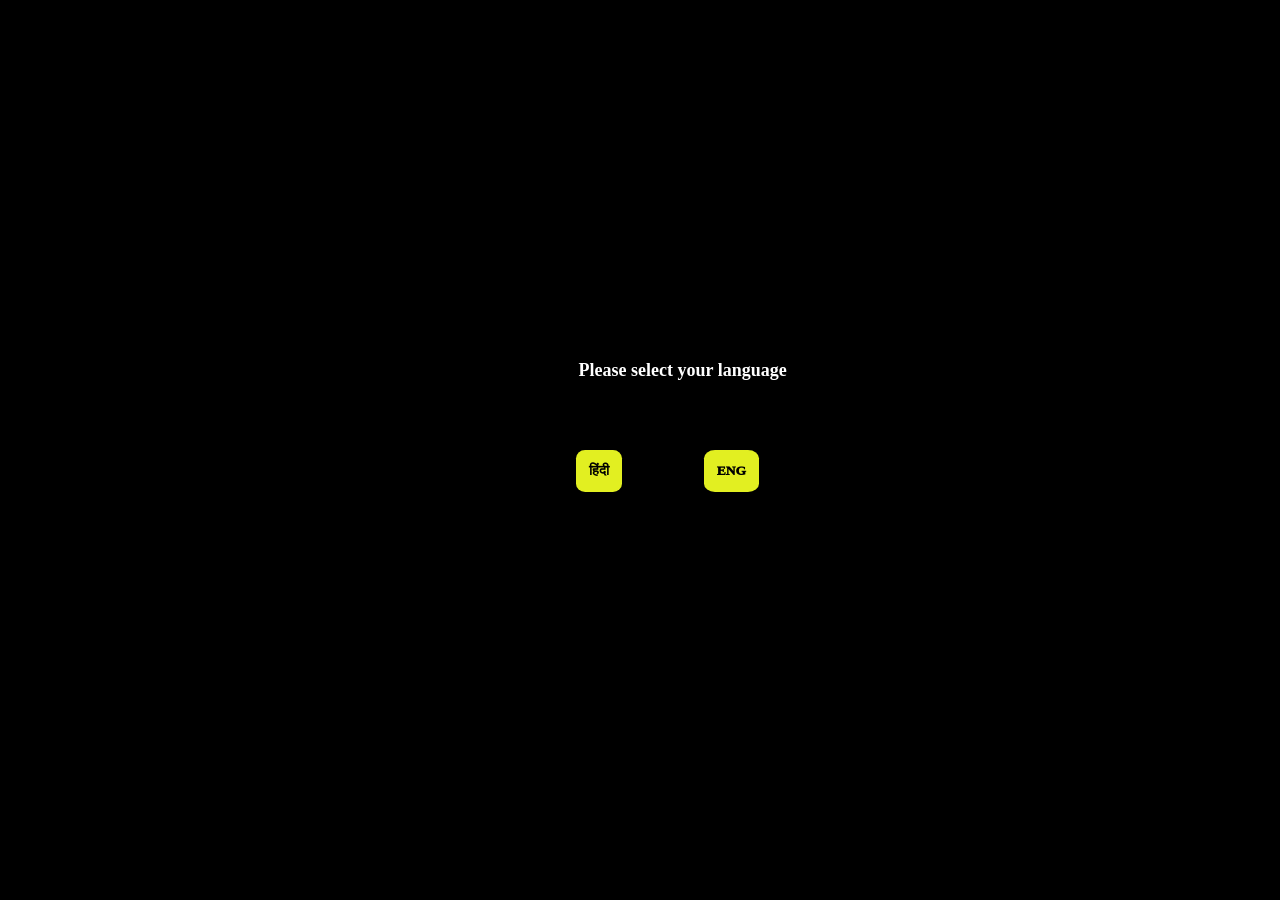
<file: simulation/index.html>
<!DOCTYPE html>
<html lang="en">
<head>
    <meta charset="UTF-8">
    <meta name="viewport" content="width=device-width, initial-scale=1.0">
    <title>Document</title>
    <link rel="stylesheet" href="css/style.css">
</head>
<body> 
    <main class="main">
        <div class="header">
                <h1> Determination of percentage composition of sugar solution from viscosity measurment. </h1>
        </div>
        <div class="footer">
            <div class="simulate" id="simulator">
                <img id="lab" src="images/lab.png" alt="">
                <img id="zlab" src="images/zoomlab.png" alt="">
            </div>
        
            <div id="work">
                <img id="funnel" src="images/funnel.png" alt="">
                <img id="funnel2" src="images/funnel.png" alt="">
                <img id="machine" onclick="machine()" src="images/weighing-scale.png" alt="">
                <img id="pdish" onclick="pdish()" src="images/edish.png" alt="">
                <img id="edish" onclick="edish()" src="images/edish.png" alt="">
                <img id="spatula" onclick="spatula()" src="images/spatula.png" alt="">
                <img id="fspatula" onclick="fspatula()" src="images/fspatula.png" alt="">
                <img id="pow" src="images/powder.png" alt="">
                <img id="pow1" src="images/powder.png" alt="">
                <img id="pow1c" src="images/powder.png" alt="">
                <img id="pow2" src="images/powder.png" alt="">
                <img id="pip60" onclick="pipette60()" src="images/pip-60.png" alt="">
                <img id="pip40" onclick="pipette40()" src="images/pip-40.png" alt="">
                <img id="pip30" onclick="pipette30()" src="images/pip-30.png" alt="">
                <img id="pip20" onclick="pipette20()" src="images/pip-20.png" alt="">
                <img id="pip10" onclick="pipette10()" src="images/pip-10.png" alt="">
                <img id="pip45" onclick="pipette45()" src="images/pip-40.png" alt="">
                <img id="pip5" onclick="pipette5()" src="images/pip-10.png" alt="">
                <img id="pip" onclick="pipette()" src="images/pippette-new.png" alt="">
                <img id="eflask1" src="images/eflask.png" alt="">
                <img id="eflask2" src="images/eflask.png" alt="">
                <img id="eflask3" src="images/eflask.png" alt="">
                <img id="eflask4" src="images/eflask.png" alt="">
                <img id="sol" src="images/solution.png" alt="">
                <img id="sol5" src="images/sol-5.png" alt="">
                <img id="sol10" src="images/sol-10.png" alt="">
                <img id="sol20" src="images/sol-20.png" alt="">
                <img id="sol40" src="images/sol-40.png" alt="">
                <img id="sol50" src="images/sol-50.png" alt="">
                <img id="solunk" src="images/sol-unknown.png" alt="">
                <img id="waterdrop1" src="images/waterdrop.png" alt="">
                <img id="waterdrop2" src="images/waterdrop.png" alt="">
                <img id="waterdrop3" src="images/waterdrop.png" alt="">
                <img id="waterdropAlt" src="images/waterdrop.png" alt="">
                <img id="viscometer" src="images/viscometer.png" alt="">
                <img id="viscometerfill" src="images/viscofill.png" alt="">
                <img id="viscometersuc1" src="images/viscosuc-1.png" alt="">
                <img id="viscometersuc2" src="images/viscosuc-2.png" alt="">
                <img id="viscometersuc3" src="images/viscosuc-3.png" alt="">
                <img id="viscometerfall1" src="images/viscofall-1.png" alt="">
                <img id="viscometerfall2" src="images/viscofall-2.png" alt="">
                <img id="viscometerfall3" src="images/viscofall-3.png" alt="">
                <img id="viscometerfall4" src="images/viscofall-4.png" alt="">
                <img id="viscometerfall5" src="images/viscofall-5.png" alt="">
                <img id="viscometerfall6" src="images/viscofall-6.png" alt="">
                <img id="viscometerfall7" src="images/viscofall-7.png" alt="">
                <img id="wbeaker" onclick="wbeaker()" src="images/wbeaker.png" alt="">
                <img id="obottle" src="images/obotempty.png" alt="">
                <img id="fobottle" src="images/obotfill.png" alt="">
                <img id="bottle" onclick="bottle()" src="images/bottle.png" alt="">
                <img id="fbottle1" onclick="fbottle1()" src="images/bottle-water.png" alt="">
                <img id="bottle2" src="images/bottle.png" alt=""> 
                <img id="fbottle2" onclick="fbottle2()" src="images/bottle-sugar.png" alt="">
                <button id="start" onclick="start1()" >Start</button>
                <button id="next" onclick="next()" >Next</button>
                <button id="forward" onclick="forward()" >Forward</button>
                <img src="images/distilled_water_flask.png" id="distilledflask" title="conical with distilled water">
                <p id="number"> 0.0 gm</p>
                <button id="on" onclick="on()" ></button>
                <button id="tare" onclick="tare()" ></button>
                <button id="suction" onclick="suction()" ></button>
            </div>

            <h1 id="hovt"></h1>
            <div id="hviscometer"></div>
            <div id="hmachine"></div>
            <div id="hfunnel"></div>
            <div id="hspatula"></div>
            <div id="hpdish"></div>
            <div id="hpow"></div>
            <div id="heflask1"></div>
            <div id="hwbeaker"></div>
            <div id="hbottle"></div>
            <div id="hpip"></div>

            <div id="message">
            <h1 id="ins">Instructions</h1>
            <h1 id="text">lets start the experiment</h1>
            </div>    
        </div>

        <div class="wrapper">
            <p>
            <span class="seconds">00</span>:<span class="tens">00</span>
            </p> <br>
            <button id="btn-start">Start</button>
            <button id="btn-stop">Stop</button>
            <button id="btn-reset">Reset</button>
        </div>
 
    <div id="langselector">        
        <h1 id="lselector">Please select your language</h1>
        <button id="hindi" onclick="hindi1()">हिंदी</button>
        <button id="eng" onclick="eng1()">ENG</button>
    </div>
    </main>
    <script src="js/script.js"></script>
    <script src="js/starting.js"></script>
<script src="../assets/js/iframeResize.js"></script>
        
        </body>
</html>
</file>
<file: simulation/css/style.css>
*{
    margin: 0;
    padding: 0;
    box-sizing: border-box;
}

html{
    height: 100%;
    width: 100%;
    position: relative;
}

body{
    height: 100%;
    width: 100%;
    position: relative;
}

.main{
    width: 100%;
    height: 100%;
    position: relative;
}

.header{
    border: 1px solid black;
    background-color: aqua;
    position: absolute;
    height: 7%;
    width: 100%; 
}

.header h1{
    font-size: 100%;
    text-align: center;
    font-size:2.5vw;
    left:2.3%;
    align-items: center;
    position: absolute;
}

.footer{
    display: flex;
    top: 7%;
    height: 93%;
    width: 100%;
    position: absolute;
    align-items: center;
}

.simulate{
    background-size: cover;
    position: absolute;
    height: 96%;
    width: 77%;
    border: 1px solid black;
    margin-left: 1%;
    margin-top: 0%;
}       

#lab{
    height: 100%;
    width: 100%;
    visibility: visible;
    position: absolute;
 }
    

#work{
    background-size: cover;
    position: relative;
    height: 96%;
    width: 77%;
    border: 1px solid black;
    margin-left: 1%;
    margin-top: 0%;
}


#message{
    margin-left: 1%;
    margin-top: 0%;
    border: 1px solid black;
    background-color: antiquewhite;
    width: 20%;
    height: 96%;
    position: relative;
    text-align: center;
}

#ins{
    font-size: 3.5vw;
    text-align: center;
    font-weight: bold;
    text-decoration: underline;
}

#text{
    font-size: 2.4vw;
    font-weight: 100;
    color: blue;
}

#hindi{
    position:absolute;
    border-radius: 20%;
    padding: 1%;
    font-size: 1.5vh;
    left: 45%;
    top: 50%;
    border: none;
    background-color: rgb(226, 239, 33);
    font-weight: 1000;
    font-family: 'Times New Roman', Times, serif;

}

#hindi:active{
    scale: 0.9;
}

#eng{
    position:absolute;
    border-radius: 20%;
    padding: 1%;
    font-size: 1.5vh;
    left: 55%;
    top: 50%;
    border: none;
    background-color: rgb(226, 239, 33);
    font-weight: 1000;
    font-family: 'Times New Roman', Times, serif;
}

#eng:active{
    scale: 0.9;
}

#lselector{
    justify-content: center;
    align-items: center;
    position: absolute;
    font-size: 2vh;
    color: white;
    left: 45.2%;
    top: 40%;
}

#langselector{
    height: 100%;
    width: 100%;
    background-color: black;
    position: absolute;
    transition: all;
    transition-duration: 1s;
}

/*Hover Elements Starts here*/
#hovt{
    position: absolute;
    font-size: 1.3vw;
    color: black;
    background-color: greenyellow;
    border: 1px solid black;
    transition: all;
    transition-duration: 0.5s;
    visibility: hidden;
}
#hviscometer{
    position: absolute;
    visibility:"visible";
    height: 40%;
    width: 8%;
    top: 21%;
    left: 14.5%;
    /* background-color: black;
    opacity: 50%; */
}
#hmachine
{
    position: absolute;
    visibility: visible;
    height: 11%;
    width: 10%;
    top: 49.9%;
    left: 25.7% ;
    /* background-color: black;
    opacity: 50%; */
     
}
#hfunnel{
    position: absolute;
    visibility: visible;
    height: 7%;
    width: 4%;
    top: 60.5% ;
    left: 47%;
    transition: all;
    transition-duration: 1s;
    /* background-color: black;
    opacity: 50%; */
    
}
#hspatula{
    position: absolute;
    visibility: visible;
    height: 3%;
    width: 11.5%;
    top:62% ;
    left: 35.5%;
    /* background-color: black;
    opacity: 50%; */
}
#hpdish{
    position: absolute;
    visibility: visible;
    height: 3%;
    width: 6%;
    position: absolute;
    top: 58%;
    left: 36.5%;
    /* background-color: black;
    opacity: 50%; */
    
}
#hpow{
    position: absolute;
    visibility: visible;
    height: 4%;
    width: 4%;
    top: 55%;
    left: 37.5%;
    /* background-color: rgb(234, 18, 18);
    opacity: 50%; */
    
}
#heflask1
{
    position: absolute;
    visibility: visible;  
    height: 17%;
    width: 3%;
    top: 43%;
    left: 49.5%;
    /* background-color: black;
    opacity: 50%; */
}
#hwbeaker{
    position: absolute;
    visibility: visible;
    height: 16.5%;
    width: 5%;
    top: 44%;
    left: 54%;
    /* background-color: black;
    opacity: 50%; */
}
#hbottle{
    position: absolute;
    visibility:visible;
    height: 11.5%;
    width: 2.7%;
    top: 49%;
    left:60.3%;
    /* background-color: black;
    opacity: 50%; */
}
#hpip{
    position: absolute;
    visibility: visible;
    height: 2%;
    width:11%;
    top: 63%;
    left: 52%;
    /* background-color: black;
    opacity: 50%;  */
}
/*Hover Elements Ends here*/


#viscometer{
    visibility:"visible";
    height: 40%;
    position: absolute;
    top: 20.7%;
    left: 18%;
}
#viscometerfill{
    visibility:hidden;
    height: 60%;
    position: absolute;
    top: 23%;
    left: 13%;
}
#viscometersuc1{
    visibility:hidden;
    height: 60%;
    position: absolute;
    top: 23%;
    left: 13%;
}
#viscometersuc2{
    visibility:hidden;
    height: 60%;
    position: absolute;
    top: 23%;
    left: 13%;
}
#viscometersuc3{
    visibility:hidden;
    height: 60%;
    position: absolute;
    top: 23%;
    left: 13%;
}
#viscometerfall1{
    visibility:hidden;
    height: 60%;
    position: absolute;
    top: 23%;
    left: 13%;
}
#viscometerfall2{
    visibility:hidden;
    height: 60%;
    position: absolute;
    top: 23%;
    left: 13%;
}
#viscometerfall3{
    visibility:hidden;
    height: 60%;
    position: absolute;
    top: 23%;
    left: 13%;
}
#viscometerfall4{
    visibility:hidden;
    height: 60%;
    position: absolute;
    top: 23%;
    left: 13%;
}
#viscometerfall5{
    visibility:hidden;
    height: 60%;
    position: absolute;
    top: 23%;
    left: 13%;
}
#viscometerfall6{
    visibility:hidden;
    height: 60%;
    position: absolute;
    top: 23%;
    left: 13%;
}
#viscometerfall7{
    visibility:hidden;
    height: 60%;
    position: absolute;
    top: 23%;
    left: 13%;
}

#waterdrop1{
    visibility: hidden;
    height:3%;
    position: absolute;
    top: 34%;
    left: 18.2%;
    transition: all;
    transition-duration: 10s;
}
#waterdrop2{
    visibility: hidden;
    height:3%;
    position: absolute;
    top: 35.5%;
    left: 18.2%;
    transition: all;
    transition-duration: 10s;
}
#waterdrop3{
    visibility: hidden;
    height:3%;
    position: absolute;
    top: 41.2%;
    left: 18.2%;
    transition: all;
    transition-duration: 10s;
}
#waterdropAlt{
    visibility: hidden;
    height:3%;
    position: absolute;
    top: 43%;
    left: 18.2%;
}


#machine
{
    height: 11%;
    width: 13%;
    position: absolute;
    top: 49.9%;
    left: 32% ;
    transition: all;
    transition-duration: 1s;
     
}

#eflask1
{
    height: 17%;
    position: absolute;
    top: 43%;
    left: 62.5%;
    visibility: visible;
    transition: all;
    transition-duration: 1s;   
}
#eflask2
{
    height: 23%;
    position: absolute;
    top: 43%;
    left: 62.5%;
    visibility: hidden;  
}
#eflask3
{
    height: 23%;
    position: absolute;
    top: 43%;
    left: 62.5%;
    visibility: hidden;  
}
#eflask4
{
    height: 23%;
    position: absolute;
    top: 43%;
    left: 62.5%;
    visibility: hidden;  
}
#sol
{
    height: 23%;
    position: absolute;
    top: 43%;
    left: 62.5%;
    visibility: hidden;
    transition: all;
    transition-duration: 1s;   
}
#sol50
{
    height: 23%;
    position: absolute;
    top: 43%;
    left: 62.5%;
    visibility:hidden;  
}
#sol40
{
    height: 23%;
    position: absolute;
    top: 43%;
    left: 62.5%;
    visibility:hidden;  
}
#sol20
{
    height: 23%;
    position: absolute;
    top: 56%;
    left: 32%;
    visibility:hidden;  
}
#sol10
{
    height: 23%;
    position: absolute;
    top: 56%;
    left: 22%;
    visibility:hidden;  
}
#sol5
{
    height: 23%;
    position: absolute;
    top: 56%;
    left: 14.5%;
    visibility:hidden;  
}
#solunk
{
    height: 23%;
    position: absolute;
    top: 43%;
    left: 62.5%;
    visibility:hidden;  
}
#pip{
    position: absolute;
    visibility: visible;
    rotate: 90deg;
    width:1.1%;
    top: 52%;
    left: 73%; 
    transition: all;
    transition-duration: 1s;
}
#pip60{
    position: absolute;
    visibility: hidden;
    rotate: 90deg;
    width:1.1%;
    top: 52%;
    left: 73%; 
    transition: all;
    transition-duration: 1s;
}
#pip40{
    position: absolute;
    visibility: hidden;
    rotate: 90deg;
    width:1.5%;
    top: 56%;
    left: 42%; 
    transition: all;
    transition-duration: 1s;
}
#pip30{
    position: absolute;
    visibility: hidden;
    rotate: 90deg;
    width:1.5%;
    top: 52%;
    left: 70%; 
    transition: all;
    transition-duration: 1s;
}
#pip20{
    position: absolute;
    visibility: hidden;
    rotate: 90deg;
    width:1.5%;
    top: 52%;
    left: 70%; 
    transition: all;
    transition-duration: 1s;
}
#pip10{
    position: absolute;
    visibility: hidden;
    rotate: 90deg;
    width:1.5%;
    top: 52%;
    left: 70%; 
    transition: all;
    transition-duration: 1s;
}
#pip45{
    position: absolute;
    visibility: hidden;
    rotate: 90deg;
    width:1.5%;
    top: 52%;
    left: 70%; 
    transition: all;
    transition-duration: 1s;
}
#pip5{
    position: absolute;
    visibility: hidden;
    rotate: 90deg;
    width:1.5%;
    top: 52%;
    left: 70%; 
    transition: all;
    transition-duration: 1s;
}

#pdish{
    
    height: 4%;
    width: 7.5%;
    position: absolute;
    top: 57.7%;
    left: 46.3%;
    transition: all;
    transition-duration: 1s;
    
}

#edish{
    height: 4%;
    width: 7.5%;
    position: absolute;
    top: 57.7%;
    left: 46.3%;
    visibility: hidden;
    transition: all;
    transition-duration: 1s;
}

#pow{
    height: 6%;
    width: 7%;
    position: absolute;
    top: 54.7%;
    left: 46.5%;
    transition: all;
    transition-duration: 1s;
    
}
#pow1{
    height: 3%;
    width: 3%;
    position: absolute;
    visibility: hidden;
    top: 68.8%;
    left: 17%;
    transition: all;
    transition-duration: 1s;
    
}
#pow1c{
    height: 2%;
    width: 4.5%;
    position: absolute;
    visibility: hidden;
    top: 77%;
    left: 51%;
    transition: all;
    transition-duration: 1s;
    
}
#pow2{
    height: 3%;
    width: 3%;
    position: absolute;
    visibility: hidden;
    top: 68.8%;
    left: 19%;
    transition: all;
    transition-duration: 1s;
    
}

#spatula{
    height: 9%;
    width: 13%;
    position: absolute;
    visibility: visible;
    top:60% ;
    left: 46%;
    transition: all;
    transition-duration: 1s;
}
#fspatula{
    height: 9%;
    width: 13%;
    position: absolute;
    visibility: hidden;
    top:60% ;
    left: 46%;
    transition: all;
    transition-duration: 1s;
}

#funnel{
    height: 10%;
    position: absolute;
    rotate: 63deg;
    top: 60.5% ;
    left: 60%;
    transition: all;
    transition-duration: 1s;
    
}
#funnel2{
    visibility:hidden;
    height: 10%;
    position: absolute;
    top: 60.5% ;
    left: 60%;    
}


#wbeaker{
    height: 17%;
    position: absolute;
    top: 44%;
    left: 68%;
    transition: all;
    transition-duration: 2s;
}

#bottle{
    height: 12%;
    position: absolute;
    visibility:visible;
    top: 49%;
    left:77%;
    transition: all;
    transition-duration: 1s;
}
#bottle2{
    height: 12%;
    position: absolute;
    visibility:hidden;
    top: 49%;
    left:77%;
    transition: all;
    transition-duration: 1s;
}
#fbottle1{
    height: 12%;
    position: absolute;
    visibility:hidden;
    top: 49%;
    left:77%;
    transition: all;
    transition-duration: 1s;
}
#fbottle2{
    height: 12%;
    position: absolute;
    visibility:hidden;
    top: 49%;
    left:77%;
    transition: all;
    transition-duration: 1s;
}
#obottle{
    height: 12%;
    position: absolute;
    visibility:hidden;
    top: 49%;
    left:77%;
}
#fobottle{
    height: 12%;
    position: absolute;
    visibility:hidden;
    top: 49%;
    left:77%;
}

#start{
    position:absolute;
    border-radius: 30%;
    padding: 1%;
    font-size: 1vw;
    left: 90%;
    top: 90%;
    border: none;
    background-color: cyan;
    box-shadow: 2px 2px 0px 1px;
    font-weight: 1000;
    font-family: 'Times New Roman', Times, serif;
}

#next{
    position:absolute;
    border-radius: 30%;
    padding: 1%;
    font-size: 1vw;
    left: 89%;
    top: 87%;
    visibility: hidden;
    border: none;
    background-color: rgb(188, 237, 66);
    box-shadow: 2px 2px 0px 1px;
    font-weight: 1000;
    font-family: 'Times New Roman', Times, serif;
}
#forward{
    position:absolute;
    border-radius: 30%;
    padding: 1%;
    font-size: 1vw;
    left: 89%;
    top: 30%;
    visibility: hidden;
    border: none;
    background-color: chartreuse;
    box-shadow: 2px 2px 0px 1px;
    font-weight: 1000;
    font-family: 'Times New Roman', Times, serif;
}

#zlab{
    position: absolute;
    height: 100%;
    width: 100%;
    visibility: hidden; 

}

#number{
    position: absolute;
    visibility: hidden;
    color: red;
    font-size: 1.2vw;
    top: 55.3%;
    left: 36%;  
}

#on{
position: absolute;
background-color: none;
opacity: 0%;
width: 1.5%;
height: 2%;
border-radius: 17%;
top: 54.4%;
left: 42.8%;
visibility: hidden; 
transition: all;
transition-duration: 1s;  
}

#tare{
position: absolute;
background-color: none;
opacity: 0%;
width: 1.8%;
height: 2%;
border-radius: 17%;
top: 57%;
left: 42.7%;
visibility: hidden; 
transition: all;
transition-duration: 1s;  
}

#suction{
    position: absolute;
    background-color: none;
    opacity:0%;
    width: 4.7%;
    height: 3%;
    border-radius: 17%;
    top: 77.7%;
    left: 15%;
    visibility: hidden; 
    transition: all;
    transition-duration: 1s;
}

.wrapper{
    position: absolute;
    top: 50%;
    left: 50%;
    transform: translate(-50%,-50%);
    visibility: hidden;
}
.wrapper p{
    position: relative;
    display: inline-block;
    color: #ffffff;
    z-index: 9999;
    font-size: 48px;
    margin-bottom: 120px;
    left: 35%;
}
#distilledflask{
    position: absolute;
    top: 60%;
    left: 70%;
    height: 23%;
    visibility: hidden;
}
.wrapper p::before{
    content: '';
    position: absolute;
    width: 200px;
    height: 200px;
    background-color: #151538;
    z-index: -1;
    border-radius: 50%;
	left: -40%;
    top: -118%;
    animation-name: shine;
    animation-duration: 3s;
    animation-iteration-count: infinite;
}
@keyframes shine{
    0%,100%{
        box-shadow: 0px 0px 32px -12px rgba(246, 180, 0, .5);
    }
    50%{
        box-shadow: 0px 0px 32px 3px rgba(246, 180, 0, .5);
    }
}

/* Start button */
#btn-start{
    background-color: #222242;
    padding: 10px 38px;
    border: 1px solid #A9A9A9;
    border-radius: 28px;
    color: #fff;
    transition: all .2s ease;
    outline: 0;
}
#btn-start:not(:last-child){
    margin-right: 20px;
}
#btn-start:hover,
#btn-start:focus
{
    border-color: #F6B400;
    color: #F6B400;
    box-shadow: 0px 4px 27px -12px #F6B400;
}


/* Stop button */
#btn-stop{
    background-color: #222242;
    padding: 10px 38px;
    border: 1px solid #A9A9A9;
    border-radius: 28px;
    color: #fff;
    transition: all .2s ease;
    outline: 0;
}
#btn-stop:not(:last-child){
    margin-right: 20px;
}
#btn-stop:hover,
#btn-stop:focus
{
    border-color: #F6B400;
    color: #F6B400;
    box-shadow: 0px 4px 27px -12px #F6B400;
}



/* Reset button */
#btn-reset{
    background-color: #222242;
    padding: 10px 38px;
    border: 1px solid #A9A9A9;
    border-radius: 28px;
    color: #fff;
    transition: all .2s ease;
    outline: 0;
}
#btn-reset:not(:last-child){
    margin-right: 20px;
}
#btn-reset:hover,
#btn-reset:focus
{
    border-color: #F6B400;
    color: #F6B400;
    box-shadow: 0px 4px 27px -12px #F6B400;
}
</file>
<file: experiment/simulation/css/style.css>
*{
    margin: 0;
    padding: 0;
    box-sizing: border-box;
}

html{
    height: 100%;
    width: 100%;
    position: relative;
}

body{
    height: 100%;
    width: 100%;
    position: relative;
}

.main{
    width: 100%;
    height: 100%;
    position: relative;
}

.header{
    border: 1px solid black;
    background-color: aqua;
    position: absolute;
    height: 7%;
    width: 100%; 
}

.header h1{
    font-size: 100%;
    text-align: center;
    font-size:2.5vw;
    left:2.3%;
    align-items: center;
    position: absolute;
}

.footer{
    display: flex;
    top: 7%;
    height: 93%;
    width: 100%;
    position: absolute;
    align-items: center;
}

.simulate{
    background-size: cover;
    position: absolute;
    height: 96%;
    width: 77%;
    border: 1px solid black;
    margin-left: 1%;
    margin-top: 0%;
}       

#lab{
    height: 100%;
    width: 100%;
    visibility: visible;
    position: absolute;
 }
    

#work{
    background-size: cover;
    position: relative;
    height: 96%;
    width: 77%;
    border: 1px solid black;
    margin-left: 1%;
    margin-top: 0%;
}


#message{
    margin-left: 1%;
    margin-top: 0%;
    border: 1px solid black;
    background-color: antiquewhite;
    width: 20%;
    height: 96%;
    position: relative;
    text-align: center;
}

#ins{
    font-size: 3.5vw;
    text-align: center;
    font-weight: bold;
    text-decoration: underline;
}

#text{
    font-size: 2.4vw;
    font-weight: 100;
    color: blue;
}

#hindi{
    position:absolute;
    border-radius: 20%;
    padding: 1%;
    font-size: 1.5vh;
    left: 45%;
    top: 50%;
    border: none;
    background-color: rgb(226, 239, 33);
    font-weight: 1000;
    font-family: 'Times New Roman', Times, serif;

}

#hindi:active{
    scale: 0.9;
}

#eng{
    position:absolute;
    border-radius: 20%;
    padding: 1%;
    font-size: 1.5vh;
    left: 55%;
    top: 50%;
    border: none;
    background-color: rgb(226, 239, 33);
    font-weight: 1000;
    font-family: 'Times New Roman', Times, serif;
}

#eng:active{
    scale: 0.9;
}

#lselector{
    justify-content: center;
    align-items: center;
    position: absolute;
    font-size: 2vh;
    color: white;
    left: 45.2%;
    top: 40%;
}

#langselector{
    height: 100%;
    width: 100%;
    background-color: black;
    position: absolute;
    transition: all;
    transition-duration: 1s;
}

/*Hover Elements Starts here*/
#hovt{
    position: absolute;
    font-size: 1.3vw;
    color: black;
    background-color: greenyellow;
    border: 1px solid black;
    transition: all;
    transition-duration: 0.5s;
    visibility: hidden;
}
#hviscometer{
    position: absolute;
    visibility:"visible";
    height: 40%;
    width: 8%;
    top: 21%;
    left: 14.5%;
    /* background-color: black;
    opacity: 50%; */
}
#hmachine
{
    position: absolute;
    visibility: visible;
    height: 11%;
    width: 10%;
    top: 49.9%;
    left: 25.7% ;
    /* background-color: black;
    opacity: 50%; */
     
}
#hfunnel{
    position: absolute;
    visibility: visible;
    height: 7%;
    width: 4%;
    top: 60.5% ;
    left: 47%;
    transition: all;
    transition-duration: 1s;
    /* background-color: black;
    opacity: 50%; */
    
}
#hspatula{
    position: absolute;
    visibility: visible;
    height: 3%;
    width: 11.5%;
    top:62% ;
    left: 35.5%;
    /* background-color: black;
    opacity: 50%; */
}
#hpdish{
    position: absolute;
    visibility: visible;
    height: 3%;
    width: 6%;
    position: absolute;
    top: 58%;
    left: 36.5%;
    /* background-color: black;
    opacity: 50%; */
    
}
#hpow{
    position: absolute;
    visibility: visible;
    height: 4%;
    width: 4%;
    top: 55%;
    left: 37.5%;
    /* background-color: rgb(234, 18, 18);
    opacity: 50%; */
    
}
#heflask1
{
    position: absolute;
    visibility: visible;  
    height: 17%;
    width: 3%;
    top: 43%;
    left: 49.5%;
    /* background-color: black;
    opacity: 50%; */
}
#hwbeaker{
    position: absolute;
    visibility: visible;
    height: 16.5%;
    width: 5%;
    top: 44%;
    left: 54%;
    /* background-color: black;
    opacity: 50%; */
}
#hbottle{
    position: absolute;
    visibility:visible;
    height: 11.5%;
    width: 2.7%;
    top: 49%;
    left:60.3%;
    /* background-color: black;
    opacity: 50%; */
}
#hpip{
    position: absolute;
    visibility: visible;
    height: 2%;
    width:11%;
    top: 63%;
    left: 52%;
    /* background-color: black;
    opacity: 50%;  */
}
/*Hover Elements Ends here*/


#viscometer{
    visibility:"visible";
    height: 40%;
    position: absolute;
    top: 20.7%;
    left: 18%;
}
#viscometerfill{
    visibility:hidden;
    height: 60%;
    position: absolute;
    top: 23%;
    left: 13%;
}
#viscometersuc1{
    visibility:hidden;
    height: 60%;
    position: absolute;
    top: 23%;
    left: 13%;
}
#viscometersuc2{
    visibility:hidden;
    height: 60%;
    position: absolute;
    top: 23%;
    left: 13%;
}
#viscometersuc3{
    visibility:hidden;
    height: 60%;
    position: absolute;
    top: 23%;
    left: 13%;
}
#viscometerfall1{
    visibility:hidden;
    height: 60%;
    position: absolute;
    top: 23%;
    left: 13%;
}
#viscometerfall2{
    visibility:hidden;
    height: 60%;
    position: absolute;
    top: 23%;
    left: 13%;
}
#viscometerfall3{
    visibility:hidden;
    height: 60%;
    position: absolute;
    top: 23%;
    left: 13%;
}
#viscometerfall4{
    visibility:hidden;
    height: 60%;
    position: absolute;
    top: 23%;
    left: 13%;
}
#viscometerfall5{
    visibility:hidden;
    height: 60%;
    position: absolute;
    top: 23%;
    left: 13%;
}
#viscometerfall6{
    visibility:hidden;
    height: 60%;
    position: absolute;
    top: 23%;
    left: 13%;
}
#viscometerfall7{
    visibility:hidden;
    height: 60%;
    position: absolute;
    top: 23%;
    left: 13%;
}

#waterdrop1{
    visibility: hidden;
    height:3%;
    position: absolute;
    top: 34%;
    left: 18.2%;
    transition: all;
    transition-duration: 10s;
}
#waterdrop2{
    visibility: hidden;
    height:3%;
    position: absolute;
    top: 35.5%;
    left: 18.2%;
    transition: all;
    transition-duration: 10s;
}
#waterdrop3{
    visibility: hidden;
    height:3%;
    position: absolute;
    top: 41.2%;
    left: 18.2%;
    transition: all;
    transition-duration: 10s;
}
#waterdropAlt{
    visibility: hidden;
    height:3%;
    position: absolute;
    top: 43%;
    left: 18.2%;
}


#machine
{
    height: 11%;
    width: 13%;
    position: absolute;
    top: 49.9%;
    left: 32% ;
    transition: all;
    transition-duration: 1s;
     
}

#eflask1
{
    height: 17%;
    position: absolute;
    top: 43%;
    left: 62.5%;
    visibility: visible;
    transition: all;
    transition-duration: 1s;   
}
#eflask2
{
    height: 23%;
    position: absolute;
    top: 43%;
    left: 62.5%;
    visibility: hidden;  
}
#eflask3
{
    height: 23%;
    position: absolute;
    top: 43%;
    left: 62.5%;
    visibility: hidden;  
}
#eflask4
{
    height: 23%;
    position: absolute;
    top: 43%;
    left: 62.5%;
    visibility: hidden;  
}
#sol
{
    height: 23%;
    position: absolute;
    top: 43%;
    left: 62.5%;
    visibility: hidden;
    transition: all;
    transition-duration: 1s;   
}
#sol50
{
    height: 23%;
    position: absolute;
    top: 43%;
    left: 62.5%;
    visibility:hidden;  
}
#sol40
{
    height: 23%;
    position: absolute;
    top: 43%;
    left: 62.5%;
    visibility:hidden;  
}
#sol20
{
    height: 23%;
    position: absolute;
    top: 56%;
    left: 32%;
    visibility:hidden;  
}
#sol10
{
    height: 23%;
    position: absolute;
    top: 56%;
    left: 22%;
    visibility:hidden;  
}
#sol5
{
    height: 23%;
    position: absolute;
    top: 56%;
    left: 14.5%;
    visibility:hidden;  
}
#solunk
{
    height: 23%;
    position: absolute;
    top: 43%;
    left: 62.5%;
    visibility:hidden;  
}
#pip{
    position: absolute;
    visibility: visible;
    rotate: 90deg;
    width:1.1%;
    top: 52%;
    left: 73%; 
    transition: all;
    transition-duration: 1s;
}
#pip60{
    position: absolute;
    visibility: hidden;
    rotate: 90deg;
    width:1.1%;
    top: 52%;
    left: 73%; 
    transition: all;
    transition-duration: 1s;
}
#pip40{
    position: absolute;
    visibility: hidden;
    rotate: 90deg;
    width:1.5%;
    top: 56%;
    left: 42%; 
    transition: all;
    transition-duration: 1s;
}
#pip30{
    position: absolute;
    visibility: hidden;
    rotate: 90deg;
    width:1.5%;
    top: 52%;
    left: 70%; 
    transition: all;
    transition-duration: 1s;
}
#pip20{
    position: absolute;
    visibility: hidden;
    rotate: 90deg;
    width:1.5%;
    top: 52%;
    left: 70%; 
    transition: all;
    transition-duration: 1s;
}
#pip10{
    position: absolute;
    visibility: hidden;
    rotate: 90deg;
    width:1.5%;
    top: 52%;
    left: 70%; 
    transition: all;
    transition-duration: 1s;
}
#pip45{
    position: absolute;
    visibility: hidden;
    rotate: 90deg;
    width:1.5%;
    top: 52%;
    left: 70%; 
    transition: all;
    transition-duration: 1s;
}
#pip5{
    position: absolute;
    visibility: hidden;
    rotate: 90deg;
    width:1.5%;
    top: 52%;
    left: 70%; 
    transition: all;
    transition-duration: 1s;
}

#pdish{
    
    height: 4%;
    width: 7.5%;
    position: absolute;
    top: 57.7%;
    left: 46.3%;
    transition: all;
    transition-duration: 1s;
    
}

#edish{
    height: 4%;
    width: 7.5%;
    position: absolute;
    top: 57.7%;
    left: 46.3%;
    visibility: hidden;
    transition: all;
    transition-duration: 1s;
}

#pow{
    height: 6%;
    width: 7%;
    position: absolute;
    top: 54.7%;
    left: 46.5%;
    transition: all;
    transition-duration: 1s;
    
}
#pow1{
    height: 3%;
    width: 3%;
    position: absolute;
    visibility: hidden;
    top: 68.8%;
    left: 17%;
    transition: all;
    transition-duration: 1s;
    
}
#pow1c{
    height: 2%;
    width: 4.5%;
    position: absolute;
    visibility: hidden;
    top: 77%;
    left: 51%;
    transition: all;
    transition-duration: 1s;
    
}
#pow2{
    height: 3%;
    width: 3%;
    position: absolute;
    visibility: hidden;
    top: 68.8%;
    left: 19%;
    transition: all;
    transition-duration: 1s;
    
}

#spatula{
    height: 9%;
    width: 13%;
    position: absolute;
    visibility: visible;
    top:60% ;
    left: 46%;
    transition: all;
    transition-duration: 1s;
}
#fspatula{
    height: 9%;
    width: 13%;
    position: absolute;
    visibility: hidden;
    top:60% ;
    left: 46%;
    transition: all;
    transition-duration: 1s;
}

#funnel{
    height: 10%;
    position: absolute;
    rotate: 63deg;
    top: 60.5% ;
    left: 60%;
    transition: all;
    transition-duration: 1s;
    
}
#funnel2{
    visibility:hidden;
    height: 10%;
    position: absolute;
    top: 60.5% ;
    left: 60%;    
}


#wbeaker{
    height: 17%;
    position: absolute;
    top: 44%;
    left: 68%;
    transition: all;
    transition-duration: 2s;
}

#bottle{
    height: 12%;
    position: absolute;
    visibility:visible;
    top: 49%;
    left:77%;
    transition: all;
    transition-duration: 1s;
}
#bottle2{
    height: 12%;
    position: absolute;
    visibility:hidden;
    top: 49%;
    left:77%;
    transition: all;
    transition-duration: 1s;
}
#fbottle1{
    height: 12%;
    position: absolute;
    visibility:hidden;
    top: 49%;
    left:77%;
    transition: all;
    transition-duration: 1s;
}
#fbottle2{
    height: 12%;
    position: absolute;
    visibility:hidden;
    top: 49%;
    left:77%;
    transition: all;
    transition-duration: 1s;
}
#obottle{
    height: 12%;
    position: absolute;
    visibility:hidden;
    top: 49%;
    left:77%;
}
#fobottle{
    height: 12%;
    position: absolute;
    visibility:hidden;
    top: 49%;
    left:77%;
}

#start{
    position:absolute;
    border-radius: 30%;
    padding: 1%;
    font-size: 1vw;
    left: 90%;
    top: 90%;
    border: none;
    background-color: cyan;
    box-shadow: 2px 2px 0px 1px;
    font-weight: 1000;
    font-family: 'Times New Roman', Times, serif;
}

#next{
    position:absolute;
    border-radius: 30%;
    padding: 1%;
    font-size: 1vw;
    left: 89%;
    top: 87%;
    visibility: hidden;
    border: none;
    background-color: rgb(188, 237, 66);
    box-shadow: 2px 2px 0px 1px;
    font-weight: 1000;
    font-family: 'Times New Roman', Times, serif;
}
#forward{
    position:absolute;
    border-radius: 30%;
    padding: 1%;
    font-size: 1vw;
    left: 89%;
    top: 30%;
    visibility: hidden;
    border: none;
    background-color: chartreuse;
    box-shadow: 2px 2px 0px 1px;
    font-weight: 1000;
    font-family: 'Times New Roman', Times, serif;
}

#zlab{
    position: absolute;
    height: 100%;
    width: 100%;
    visibility: hidden; 

}

#number{
    position: absolute;
    visibility: hidden;
    color: red;
    font-size: 1.2vw;
    top: 55.3%;
    left: 36%;  
}

#on{
position: absolute;
background-color: none;
opacity: 0%;
width: 1.5%;
height: 2%;
border-radius: 17%;
top: 54.4%;
left: 42.8%;
visibility: hidden; 
transition: all;
transition-duration: 1s;  
}

#tare{
position: absolute;
background-color: none;
opacity: 0%;
width: 1.8%;
height: 2%;
border-radius: 17%;
top: 57%;
left: 42.7%;
visibility: hidden; 
transition: all;
transition-duration: 1s;  
}

#suction{
    position: absolute;
    background-color: none;
    opacity:0%;
    width: 4.7%;
    height: 3%;
    border-radius: 17%;
    top: 77.7%;
    left: 15%;
    visibility: hidden; 
    transition: all;
    transition-duration: 1s;
}

.wrapper{
    position: absolute;
    top: 50%;
    left: 50%;
    transform: translate(-50%,-50%);
    visibility: hidden;
}
.wrapper p{
    position: relative;
    display: inline-block;
    color: #ffffff;
    z-index: 9999;
    font-size: 48px;
    margin-bottom: 120px;
    left: 35%;
}
#distilledflask{
    position: absolute;
    top: 60%;
    left: 70%;
    height: 23%;
    visibility: hidden;
}
.wrapper p::before{
    content: '';
    position: absolute;
    width: 200px;
    height: 200px;
    background-color: #151538;
    z-index: -1;
    border-radius: 50%;
	left: -40%;
    top: -118%;
    animation-name: shine;
    animation-duration: 3s;
    animation-iteration-count: infinite;
}
@keyframes shine{
    0%,100%{
        box-shadow: 0px 0px 32px -12px rgba(246, 180, 0, .5);
    }
    50%{
        box-shadow: 0px 0px 32px 3px rgba(246, 180, 0, .5);
    }
}

/* Start button */
#btn-start{
    background-color: #222242;
    padding: 10px 38px;
    border: 1px solid #A9A9A9;
    border-radius: 28px;
    color: #fff;
    transition: all .2s ease;
    outline: 0;
}
#btn-start:not(:last-child){
    margin-right: 20px;
}
#btn-start:hover,
#btn-start:focus
{
    border-color: #F6B400;
    color: #F6B400;
    box-shadow: 0px 4px 27px -12px #F6B400;
}


/* Stop button */
#btn-stop{
    background-color: #222242;
    padding: 10px 38px;
    border: 1px solid #A9A9A9;
    border-radius: 28px;
    color: #fff;
    transition: all .2s ease;
    outline: 0;
}
#btn-stop:not(:last-child){
    margin-right: 20px;
}
#btn-stop:hover,
#btn-stop:focus
{
    border-color: #F6B400;
    color: #F6B400;
    box-shadow: 0px 4px 27px -12px #F6B400;
}



/* Reset button */
#btn-reset{
    background-color: #222242;
    padding: 10px 38px;
    border: 1px solid #A9A9A9;
    border-radius: 28px;
    color: #fff;
    transition: all .2s ease;
    outline: 0;
}
#btn-reset:not(:last-child){
    margin-right: 20px;
}
#btn-reset:hover,
#btn-reset:focus
{
    border-color: #F6B400;
    color: #F6B400;
    box-shadow: 0px 4px 27px -12px #F6B400;
}
</file>
